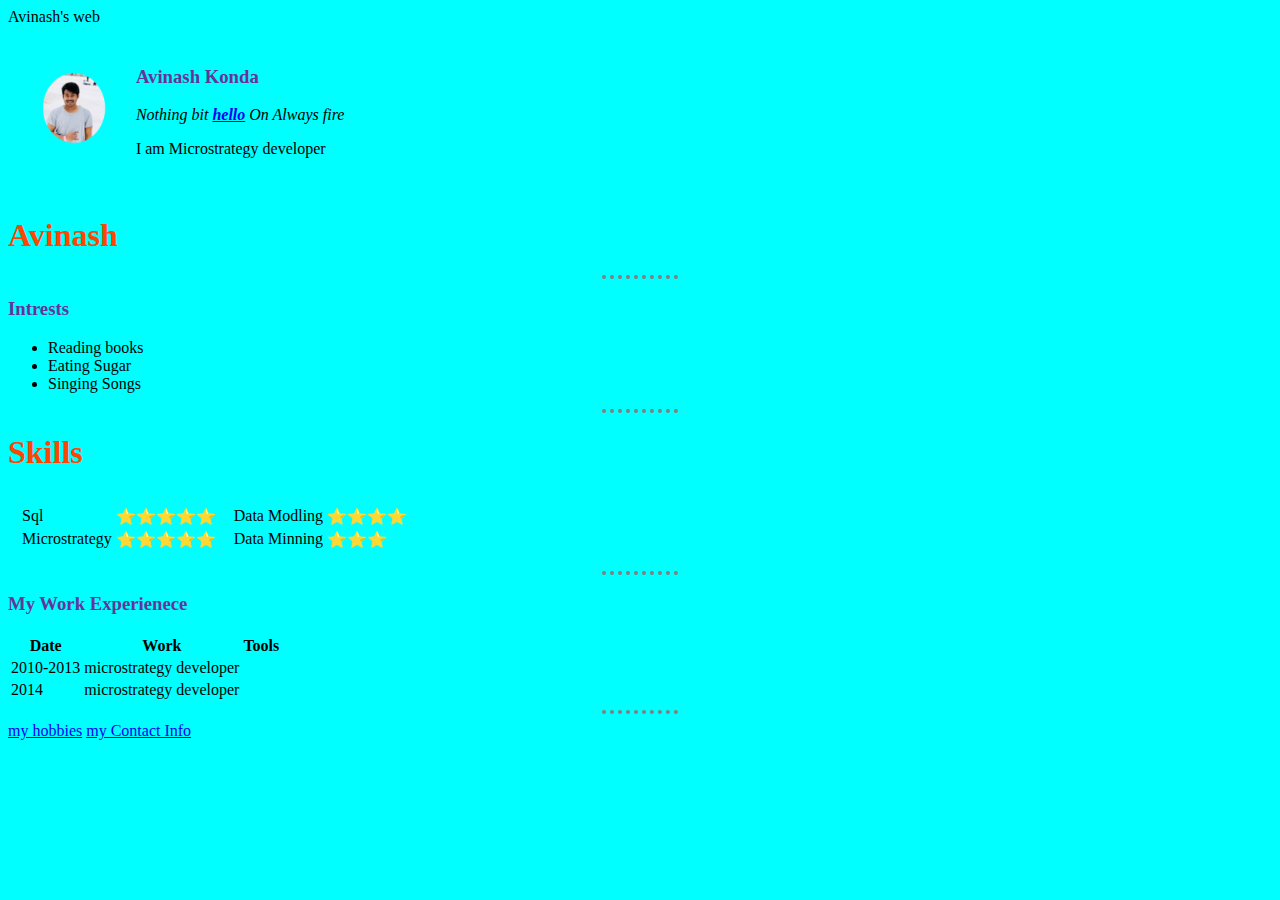
<file: index.html>
<!DOCTYPE html>
<html>
    <head>
    <meta charset ="utf-8">
    
    <tittle>Avinash's web</tittle>
    <link rel="stylesheet" type="text/css" href="styles.css">
    </head>

    
<body>

<table cellspacing="20">
    <tr>
        <td><img src="Avinash.png"></td>
        <td><h3>Avinash Konda</h3>
         <p><em>Nothing bit <strong><a href="https://4movierulz.com/kanulu-kanulanu-dhochaayante-2020-hdrip-telugu-hq-line-full-movie-watch-online-free/">hello</a></strong> On Always fire</em></p>
         <p>I am Microstrategy developer</p> 
        </td></tr>
</table>    
    
          
 <h1>Avinash</h1> 
       
 <hr>
        <h3>Intrests</h3>
        <ul>
            <li>Reading books</li>
            <li>Eating Sugar</li>
            <li>Singing Songs</li>
        </ul>
<hr>
    
 <h1>Skills</h1>

    <table cellspacing="10">
        <tr>
        <td>
           <table> 
   <tr>
    <td>Sql</td> 
    <td>⭐️⭐️⭐️⭐️⭐️</td>   
   </tr>
   <tr>
    <td>Microstrategy</td> 
    <td>⭐️⭐️⭐️⭐️⭐️</td>   
   </tr>
   
</table> 
            </td>
            <td><table> 
   <tr>
    <td>Data Modling</td> 
    <td>⭐️⭐️⭐️⭐️</td>   
   </tr>
    <tr>
    <td>Data Minning</td> 
    <td>⭐️⭐️⭐️</td>   
   </tr>
</table></td>
        </tr>
    </table>
    
    
    

<hr>    
    
<h3>My Work Experienece</h3>        
<table>
    <thead>
    <tr> 
    <th>Date</th>
    <Th>Work</Th> 
    <th>Tools</th>
    </tr>    
    </thead>
   <tr>
    <td>2010-2013</td>
    <td>microstrategy developer</td>   
    </tr> 
    <tr>
    <td>2014</td>
    <td>microstrategy developer</td>   
    </tr>
</table> 
<hr>
        
<a href="hobbies.html"> my hobbies</a>
<a href="Contact.html"> my Contact Info</a>       
 </body>
 </html>
</file>
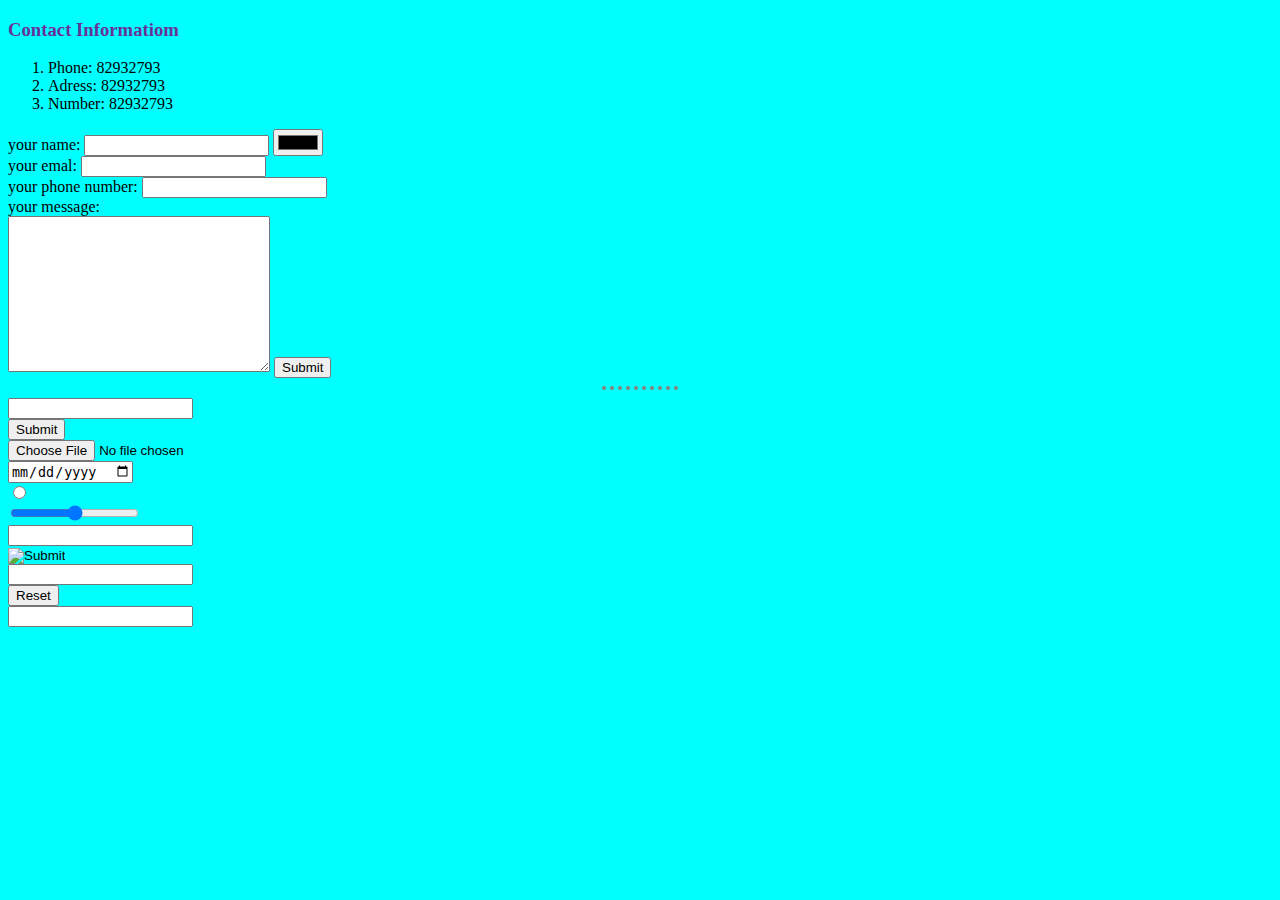
<file: Contact.html>
<!DOCTYPE html>
<html>
<head>
<title>Contacts</title>
<link rel="stylesheet" type="text/css" href="styles.css">
</head>

<body>
<h3>Contact Informatiom</h3>    
<ol>
    <li>Phone: 82932793</li>
    <li>Adress: 82932793</li>
    <li>Number: 82932793</li>
</ol>
    
    <from class="" action="mailto:lucky.vinash@gmail.com" method="post">
    <label>your name:</label>
    <input type="text" name="" value=""> 
    <input type="color" name="" value=""><br>
    <label>your emal:</label>
    <input type="emal" name="" value=""><br> 
    <label>your phone number:</label>
    <input type="phone number" name="" value=""><br>
    <label>your message:</label><br>
        <textarea name="name" rows="10" cols="30"></textarea>
    <input type="submit" name="">
    </from>
    
<hr>
    <from>
    <input type="text"><br>
    <input type="submit"><br>
    <input type="file"><br>
    <input type="date"><br>
    <input type="radio"><br>
    <input type="range"><br>
    <input type="email"><br>
    <input type="image"><br>
    <input type="url"><br>
    <input type="reset"><br>
    <input type="search"><br>
    </from>
</body>
</html>
</file>
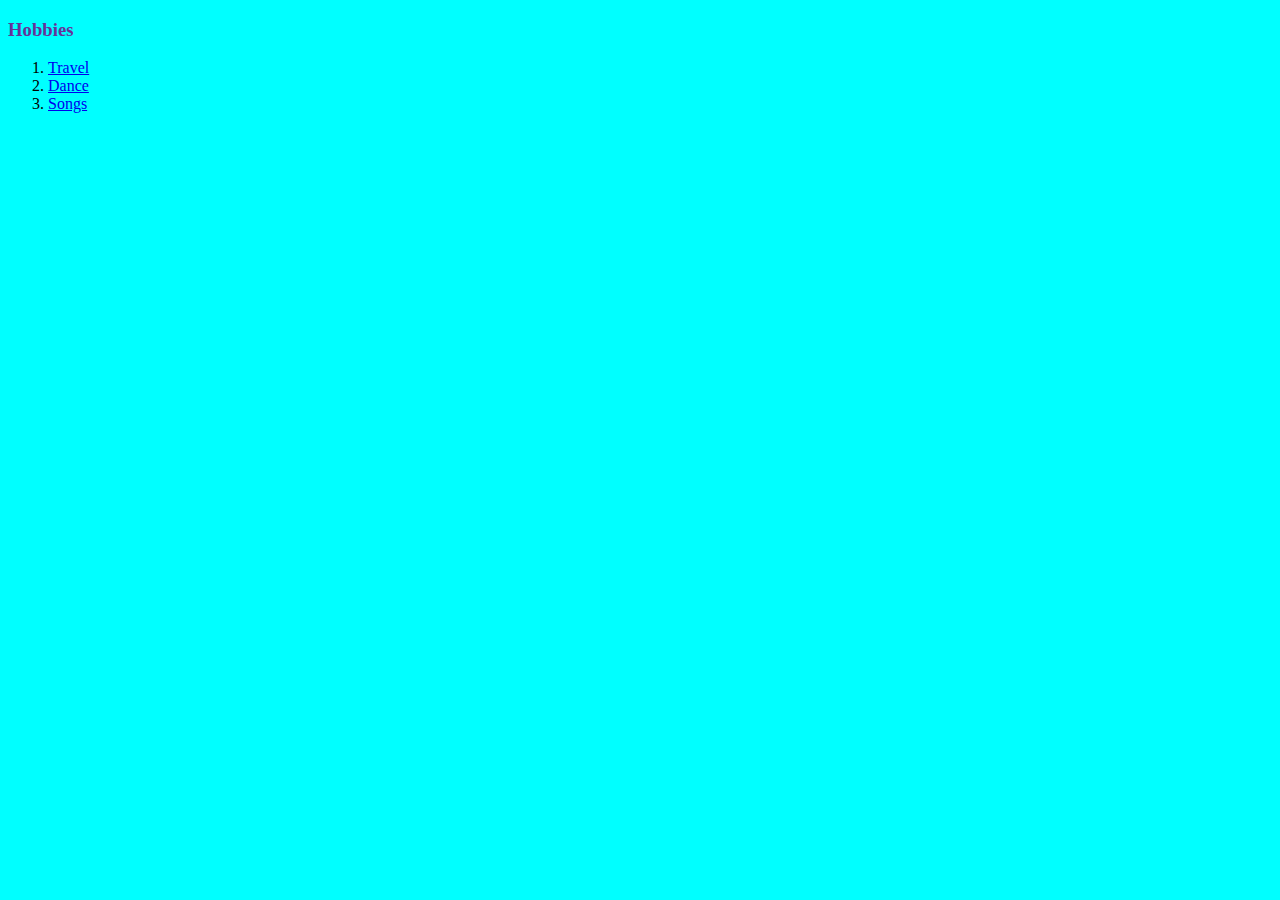
<file: hobbies.html>
<!DOCTYPE html>
<html>
<head>
<title>Title of the document</title>
<link rel="stylesheet" type="text/css" href="styles.css">
</head>

<body>
<h3>Hobbies</h3>
        <ol>
            <li><a href="https://www.google.com/search?q=travel&oq=travel&aqs=chrome..69i57j0l5j69i65j69i61.1944j0j7&sourceid=chrome&ie=UTF-8">Travel</a></li>
            <li><a href="https://www.youtube.com/watch?v=2Vv-BfVoq4g">Dance</a></li>
            <li><a href="https://www.youtube.com/watch?v=SlPhMPnQ58k">Songs</a></li>
        </ol>  
</body>

</html>
</file>
<file: styles.css>
body {background-color: aqua}
    
        hr {
            border-style: none;
            border-top-style: dotted;
            border-color: grey;
            border-width: 4px;
            width:6%;
        }
        
        img {
            height: 78px;
        }

h1{
    
  color: orangered;

}

h3{
    color: rebeccapurple
}
</file>
